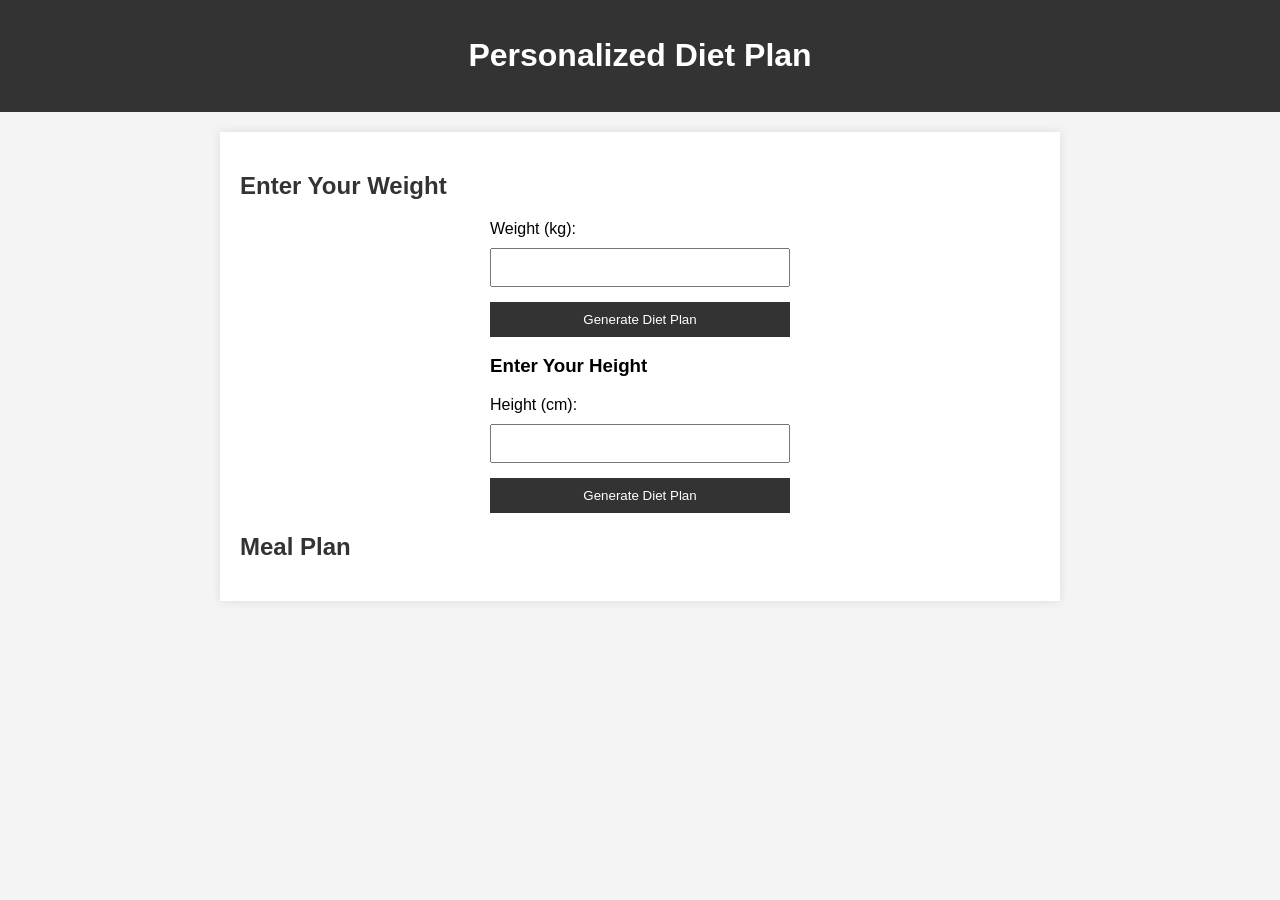
<file: plan.html>
<!DOCTYPE html>
<html lang="en">
<head>
    <meta charset="UTF-8">
    <meta name="viewport" content="width=device-width, initial-scale=1.0">
    <title>Personalized Diet Plan</title>
    <style>
body {
    font-family: 'Arial', sans-serif;
    background-color: #f4f4f4;
    margin: 0;
    padding: 0;
}

header {
    background-color: #333;
    color: #fff;
    text-align: center;
    padding: 1em;
}

main {
    max-width: 800px;
    margin: 20px auto;
    padding: 20px;
    background-color: #fff;
    box-shadow: 0 0 10px rgba(0, 0, 0, 0.1);
}

#user-input, #meal-plan {
    margin-bottom: 20px;
}

h2 {
    color: #333;
}

form {
    display: flex;
    flex-direction: column;
    max-width: 300px;
    margin: 0 auto;
}

label {
    margin-bottom: 10px;
}

input {
    padding: 10px;
    margin-bottom: 15px;
}

button {
    padding: 10px;
    background-color: #333333;
    color: #fff;
    border: none;
    cursor: pointer;
}

button:hover {
    background-color: #555;
}

ul {
    list-style: none;
    padding: 0;
}

li {
    border-bottom: 1px solid #ddd;
    padding: 10px;
    display: flex;
    justify-content: space-between;
}



</style>
</head>
<body>
    <header>
        <h1>Personalized Diet Plan</h1>
    </header>
    <main>
        <section id="user-input">
            <h2>Enter Your Weight</h2>
            <form id="weight-form">
                <label for="weight">Weight (kg): </label>
                <input type="number" id="weight" name="weight" required>
                <button type="submit">Generate Diet Plan</button>



                <h3>Enter Your Height</h2>
            <form id="height-form">
                <label for="weight">Height (cm): </label>
                <input type="number" id="height" name="height" required>
                <button type="submit">Generate Diet Plan</button>



            </form>
        </section>

        <section id="meal-plan">
            <h2>Meal Plan</h2>
            <ul id="meal-list">
                <!-- Meal items will be added dynamically using JavaScript -->
            </ul>
        </section>
    </main>
    <script>
document.addEventListener('DOMContentLoaded', function () {
    // Dummy data for the meal plan
    const meals = {
        'strong': [
            { name: 'Breakfast', food: 'Oatmeal with fruits and nuts' },
            { name: 'Lunch', food: 'Grilled chicken with quinoa and vegetables' },
            { name: 'Dinner', food: 'Salmon with sweet potato and broccoli' }
        ],
        'medium': [
            { name: 'Breakfast', food: 'Whole grain toast with avocado' },
            { name: 'Lunch', food: 'Turkey sandwich with salad' },
            { name: 'Dinner', food: 'Pasta with tomato sauce and lean protein' }
        ],
        'vegan': [
            { name: 'Breakfast', food: 'Smoothie with plant-based protein powder' },
            { name: 'Lunch', food: 'Chickpea and vegetable stir-fry' },
            { name: 'Dinner', food: 'Quinoa bowl with mixed vegetables' }
        ]
    };

    // Function to create meal plan items dynamically
    function createMealPlanItem(meal) {
        const listItem = document.createElement('li');
        listItem.innerHTML = `<strong>${meal.name}:</strong> ${meal.food}`;
        return listItem;
    }

    // Function to generate the meal plan based on weight
    function generateMealPlan(weight) {
        let mealList = [];

        if (weight < 60) {
            mealList = meals['strong'];
        } else if (weight >= 60 && weight <= 90) {
            mealList = meals['medium'];
        } else {
            mealList = meals['vegan'];
        }

        return mealList;
    }

    // Handle form submission
    const weightForm = document.getElementById('weight-form');
    const mealListContainer = document.getElementById('meal-list');

    weightForm.addEventListener('submit', function (event) {
        event.preventDefault();

        const weightInput = document.getElementById('weight');
        const userWeight = parseFloat(weightInput.value);

        // Check if the input is a valid number
        if (!isNaN(userWeight)) {
            const userMealPlan = generateMealPlan(userWeight);

            // Clear existing meal plan
            mealListContainer.innerHTML = '';

            // Populate the meal plan list
            userMealPlan.forEach(meal => {
                mealListContainer.appendChild(createMealPlanItem(meal));
            });
        } else {
            alert('Please enter a valid weight.');
        }
    });
});

</script>
</body>
</html>
</file>
